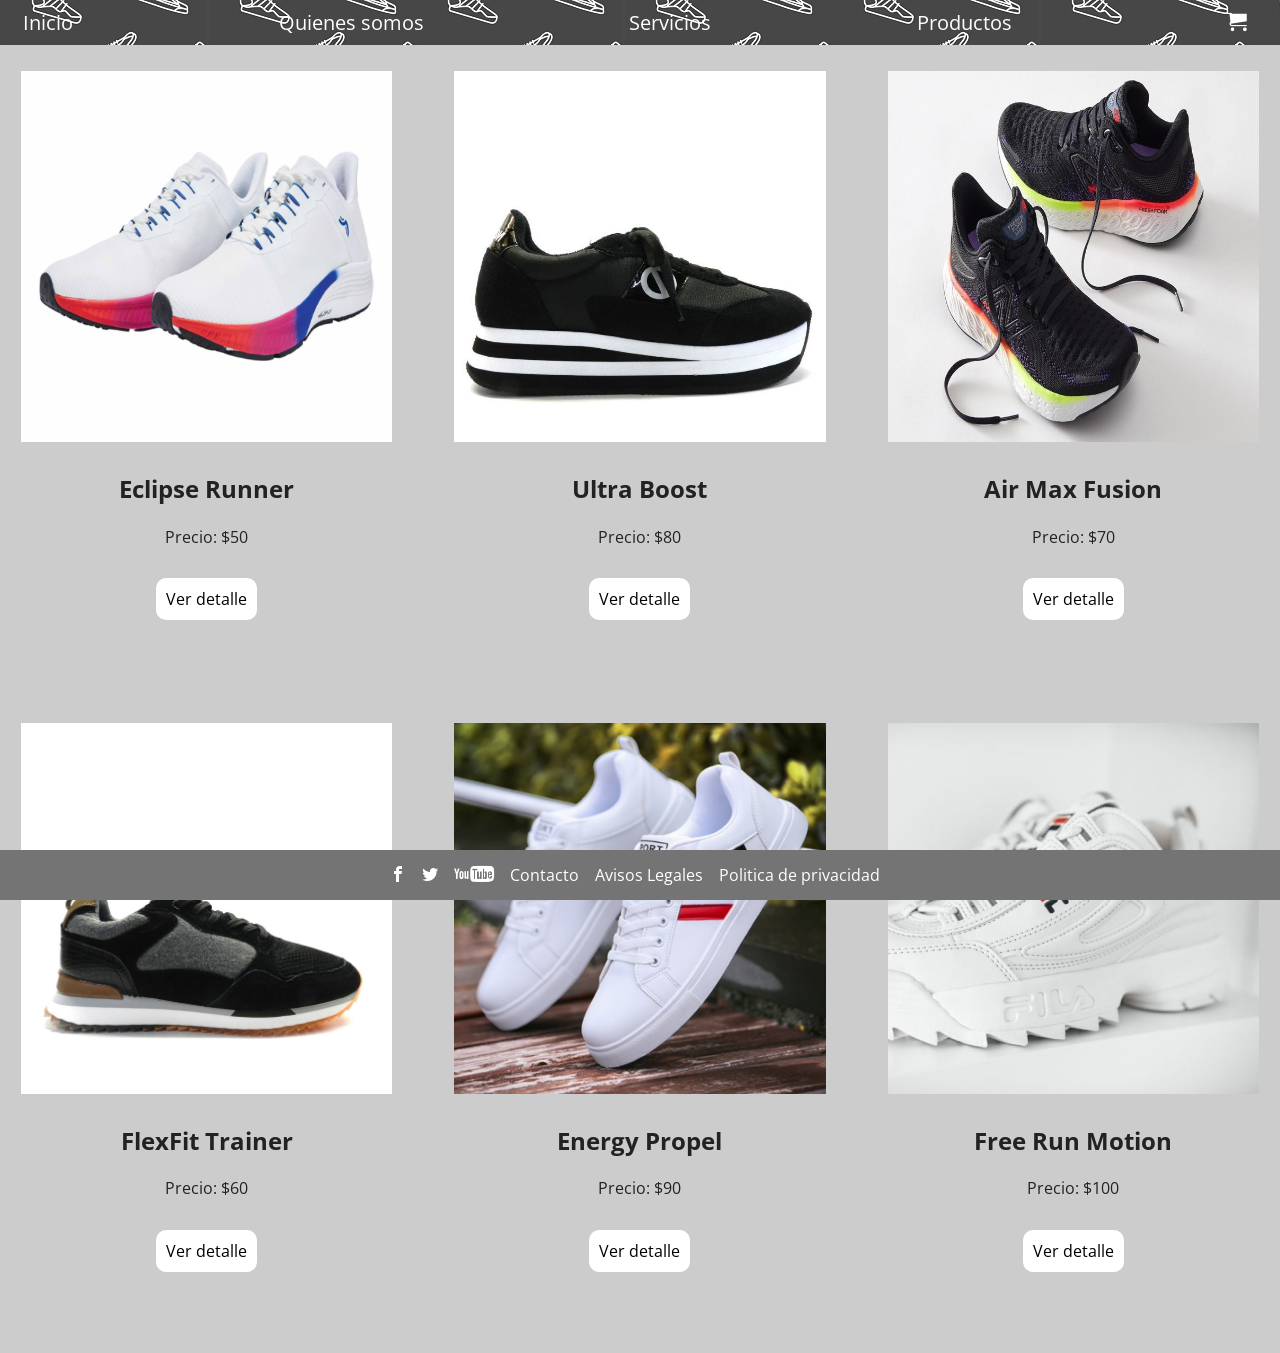
<file: productos.html>
<!doctype html>
<html class="no-js" lang="">

<head>
	<meta charset="utf-8">
	<title>Step Up</title>
	<meta name="description" content="">
	<meta name="viewport" content="width=device-width, initial-scale=1">

	<meta property="og:title" content="">
	<meta property="og:type" content="">
	<meta property="og:url" content="">
	<meta property="og:image" content="">

	<link rel="manifest" href="site.webmanifest">
	<link rel="apple-touch-icon" href="icon.png">
	<link rel="icon" href="./img/icono.png.png" type="image/x-icon">
	<link rel="stylesheet" href="css/style.css">
	<!-- Place favicon.ico in the root directory -->

	<link rel="stylesheet" href="css/normalize.css">
	<link rel="stylesheet" href="css/main.css">

	<meta name="theme-color" content="#fafafa">

</head>

<body>
	<header>
		<nav class="nav1">
			<ul class="barra">
				<li><a href="index.html">Inicio</a></li>
				<li><a href="quienes_somos.html">Quienes somos</a></li>
				<li><a href="servicios.html">Servicios</a></li>
				<li><a href="productos.html">Productos</a></li>
				<li><a href="carro.html"><span class="icon-cart"></span></a></li>

			</ul>
		</nav>
	</header>
	<main>

		<div class="product-grid">
			<div class="product">
				<img src="images_product/zapatillas-deportivas-de-mujer-multicolor-zoom.png" alt="Producto 1">
				<h2>Eclipse Runner</h2>
				<p>Precio: $50</p>
				<a href="detalles.html#ap1">Ver detalle</a>
			</div>
			<div class="product">
				<img src="images_product/40402N-copia.jpg" alt="Producto 2">
				<h2>Ultra Boost</h2>
				<p>Precio: $80</p>
				<a href="detalles.html#ap2">Ver detalle</a>
			</div>
			<div class="product">
				<img src="images_product/319088057_830885034831807_3100388459411120041_n-1.jpg" Producto 3">
				<h2>Air Max Fusion</h2>
				<p>Precio: $70</p>
				<a href="detalles.html#ap3">Ver detalle</a>
			</div>
			<div class="product">
				<img src="images_product/zapas2.0.jpg" alt="Producto 4">
				<h2>FlexFit Trainer</h2>
				<p>Precio: $60</p>
				<a href="detalles.html#ap4">Ver detalle</a>
			</div>
			<div class="product">
				<img src="images_product/s-l500.png" alt="Producto 5">
				<h2>Energy Propel</h2>
				<p>Precio: $90</p>
				<a href="detalles.html#ap5">Ver detalle</a>
			</div>
			<div class="product">
				<img src="images_product/zapatillas-fila-mujer-1623922855.jpg" alt="Producto 6">
				<h2>Free Run Motion</h2>
				<p>Precio: $100</p>
				<a href="detalles.html#ap6">Ver detalle</a>
			</div>
		</div>
	</main>
	<footer>
		<nav>
			<ul class="barra2">
				<li><a href="https://es-es.facebook.com/"><span class="icon-facebook"></span></a></li>
				<li><a href="https://twitter.com/?lang=es"><span class="icon-twitter"></span></a></li>
				<li><a href="https://www.youtube.com/@lorenzwie"><span class="icon-youtube2"></span></a></li>
				<li><a href="contactos.html">Contacto</a></li>
				<li><a href="avisos_legales.html">Avisos Legales</a></li>
				<li><a href="politica_de_privacidad.html">Politica de privacidad</a></li>

			</ul>
		</nav>
	</footer>
</body>

</html>
</file>
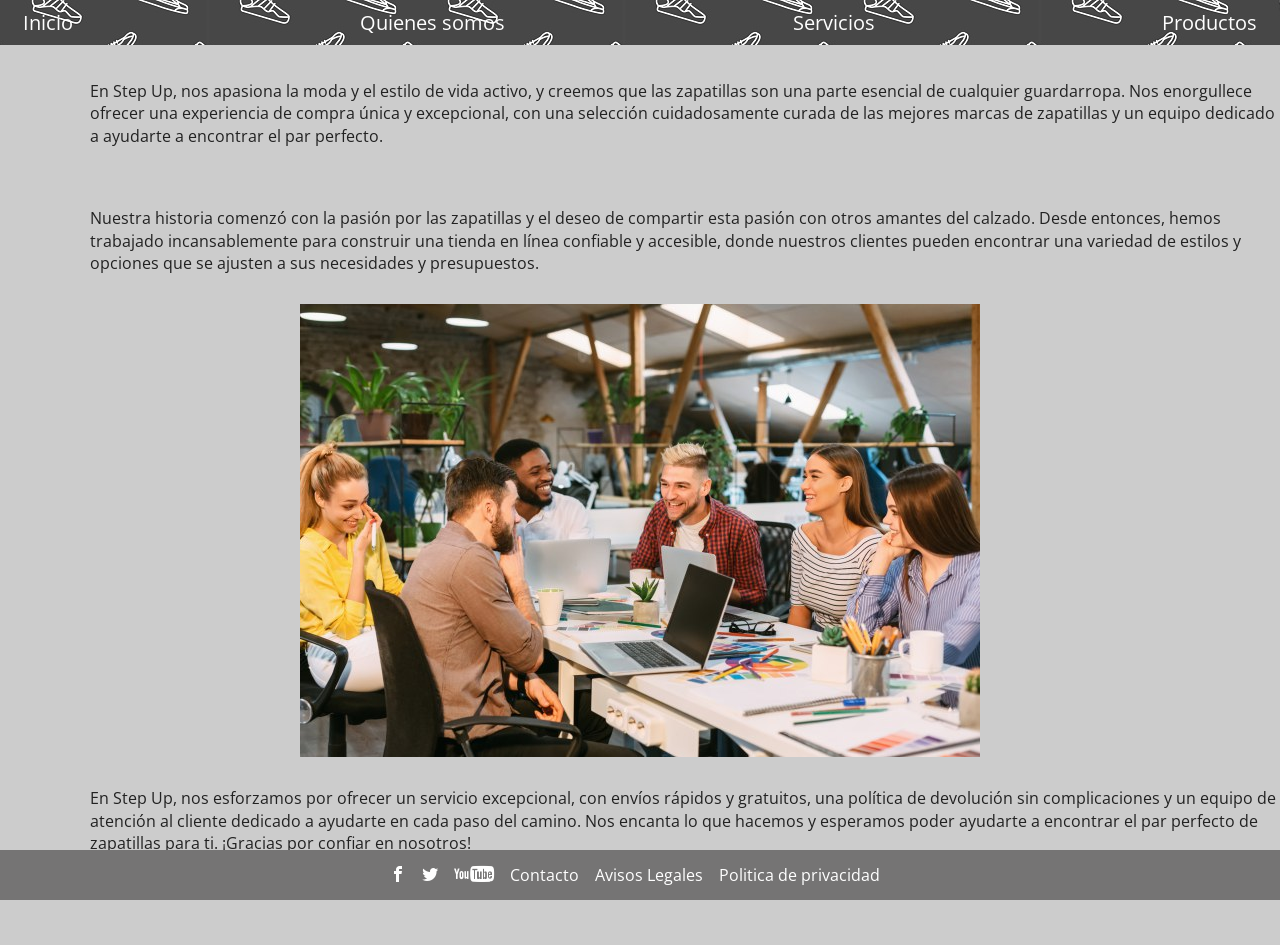
<file: quienes_somos.html>
<!doctype html>
<html class="no-js" lang="">

<head>
  <meta charset="utf-8">
  <title>Step Up</title>
  <meta name="description" content="">
  <meta name="viewport" content="width=device-width, initial-scale=1">

  <meta property="og:title" content="">
  <meta property="og:type" content="">
  <meta property="og:url" content="">
  <meta property="og:image" content="">

  <link rel="manifest" href="site.webmanifest">
  <link rel="apple-touch-icon" href="icon.png">
  <link rel="icon" href="./img/icono.png.png" type="image/x-icon">
  <link rel="stylesheet" href="css/style.css">
  <!-- Place favicon.ico in the root directory -->

  <link rel="stylesheet" href="css/normalize.css">
  <link rel="stylesheet" href="css/main.css">

  <meta name="theme-color" content="#fafafa">
</head>

<body>
  <header>
    <nav class="nav1">
      <ul class="barra">
        <li><a href="index.html">Inicio</a></li>
        <li><a href="quienes_somos.html">Quienes somos</a></li>
        <li><a href="servicios.html">Servicios</a></li>
        <li><a href="productos.html">Productos</a></li>
      </ul>

    </nav>


  </header>
  <main>
    <article>
      <div id="principal2">
        <p>En Step Up, nos apasiona la moda y el estilo de vida activo, y creemos que las zapatillas son
          una parte esencial de cualquier guardarropa. Nos enorgullece ofrecer una experiencia de compra única y
          excepcional, con una selección cuidadosamente curada de las mejores marcas de zapatillas y un equipo dedicado
          a ayudarte a encontrar el par perfecto.
        </p>
        <p>
          Nuestra historia comenzó con la pasión por las zapatillas y el deseo de compartir esta pasión con otros
          amantes del calzado. Desde entonces, hemos trabajado incansablemente para construir una tienda en línea
          confiable y accesible, donde nuestros clientes pueden encontrar una variedad de estilos y opciones que se
          ajusten a sus necesidades y presupuestos.
        </p>
        <img src="./img/imagenempresa.jpg" alt="empresa">
        <p>
          En Step Up, nos esforzamos por ofrecer un servicio excepcional, con envíos rápidos y gratuitos,
          una política de devolución sin complicaciones y un equipo de atención al cliente dedicado a ayudarte en cada
          paso del camino. Nos encanta lo que hacemos y esperamos poder ayudarte a encontrar el par perfecto de
          zapatillas para ti. ¡Gracias por confiar en nosotros!</p>
      </div>
    </article>
  </main>
  <footer>
    <nav>
      <ul class="barra2">
        <li><a href="https://es-es.facebook.com/"><span class="icon-facebook"></span></a></li>
        <li><a href="https://twitter.com/?lang=es"><span class="icon-twitter"></span></a></li>
        <li><a href="https://www.youtube.com/@lorenzwie"><span class="icon-youtube2"></span></a></li>
        <li><a href="contactos.html">Contacto</a></li>
        <li><a href="avisos_legales.html">Avisos Legales</a></li>
        <li><a href="politica_de_privacidad.html">Politica de privacidad</a></li>
      </ul>
    </nav>
  </footer>
</body>

</html>
</file>
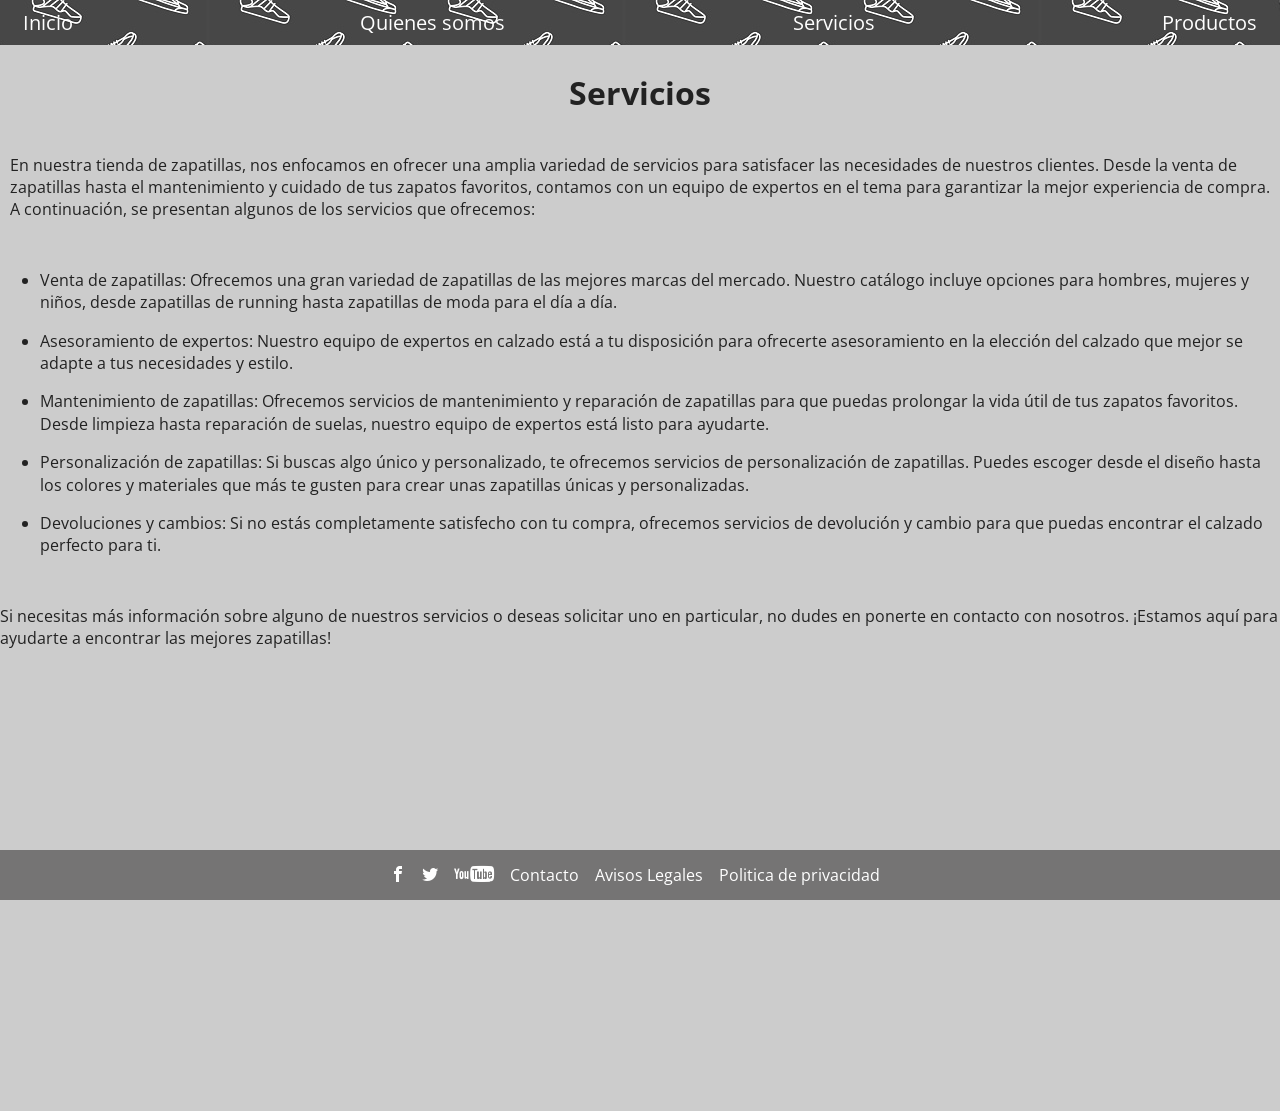
<file: servicios.html>
<!doctype html>
<html class="no-js" lang="">

<head>
  <meta charset="utf-8">
  <title>Step Up</title>
  <meta name="description" content="">
  <meta name="viewport" content="width=device-width, initial-scale=1">

  <meta property="og:title" content="">
  <meta property="og:type" content="">
  <meta property="og:url" content="">
  <meta property="og:image" content="">

  <link rel="manifest" href="site.webmanifest">
  <link rel="apple-touch-icon" href="icon.png">
  <link rel="icon" href="./img/icono.png.png" type="image/x-icon">
  <link rel="stylesheet" href="css/style.css">
  <!-- Place favicon.ico in the root directory -->

  <link rel="stylesheet" href="css/normalize.css">
  <link rel="stylesheet" href="css/main.css">
  <meta name="theme-color" content="#fafafa">
</head>

<body>
  <header>
    <nav class="nav1">
      <ul class="barra">
        <li><a href="index.html">Inicio</a></li>
        <li><a href="quienes_somos.html">Quienes somos</a></li>
        <li><a href="servicios.html">Servicios</a></li>
        <li><a href="productos.html">Productos</a></li>
      </ul>
    </nav>
  </header>
  <main class="servicios">
    <h1>Servicios</h1>
    <p class="introduccion">En nuestra tienda de zapatillas, nos enfocamos en ofrecer una amplia variedad de servicios para satisfacer las
      necesidades de nuestros clientes. Desde la venta de zapatillas hasta el mantenimiento y cuidado de tus zapatos
      favoritos, contamos con un equipo de expertos en el tema para garantizar la mejor experiencia de compra. A
      continuación, se presentan algunos de los servicios que ofrecemos:</p>
    <ul>
      <li><p>Venta de zapatillas: Ofrecemos una gran variedad de zapatillas de las mejores marcas del mercado. Nuestro catálogo
      incluye opciones para hombres, mujeres y niños, desde zapatillas de running hasta zapatillas de moda para el día a día.
       </p>
      </li>
      <li><p>Asesoramiento de expertos: Nuestro equipo de expertos en calzado está a tu disposición para ofrecerte asesoramiento en
          la elección del calzado que mejor se adapte a tus necesidades y estilo.</p></li>
      <li>
        <p>Mantenimiento de zapatillas: Ofrecemos servicios de mantenimiento y reparación de zapatillas para que puedas
          prolongar la vida útil de tus zapatos favoritos. Desde limpieza hasta reparación de suelas, nuestro equipo de
          expertos está listo para ayudarte.</p>
      </li>
      <li>
        <p>Personalización de zapatillas: Si buscas algo único y personalizado, te ofrecemos servicios de personalización de
          zapatillas. Puedes escoger desde el diseño hasta los colores y materiales que más te gusten para crear unas
          zapatillas únicas y personalizadas.</p>
      </li>
      <li>
        <p>Devoluciones y cambios: Si no estás completamente satisfecho con tu compra, ofrecemos servicios de devolución y
          cambio para que puedas encontrar el calzado perfecto para ti.</p>
      </li>
    </ul>
    <p> Si necesitas más información sobre alguno de nuestros servicios o deseas solicitar uno en particular, no dudes en
      ponerte en contacto con nosotros. ¡Estamos aquí para ayudarte a encontrar las mejores zapatillas!</p>
      <iframe class="serviciosvideo" width="560" height="315" src="https://www.youtube.com/embed/VCC11SP_UeQ" title="YouTube video player"
        frameborder="0"
        allow="accelerometer; autoplay; clipboard-write; encrypted-media; gyroscope; picture-in-picture; web-share"
        allowfullscreen></iframe>
    </main>
    <footer>
      <nav>
        <ul class="barra2">
          <li><a href="https://es-es.facebook.com/"><span class="icon-facebook"></span></a></li>
          <li><a href="https://twitter.com/?lang=es"><span class="icon-twitter"></span></a></li>
          <li><a href="https://www.youtube.com/@lorenzwie"><span class="icon-youtube2"></span></a></li>
          <li><a href="contactos.html">Contacto</a></li>
          <li><a href="avisos_legales.html">Avisos Legales</a></li>
          <li><a href="politica_de_privacidad.html">Politica de privacidad</a></li>
        </ul>
      </nav>
    </footer>
</body>

</html>
</file>
<file: css/style.css>
@font-face {
  font-family: 'icomoon';
  src:  url('../fons/icomoon.eot?93s418');
  src:  url('../fons/icomoon.eot?93s418#iefix') format('embedded-opentype'),
    url('../fons/icomoon.ttf?93s418') format('truetype'),
    url('../fons/icomoon.woff?93s418') format('woff'),
    url('../fons/icomoon.svg?93s418#icomoon') format('svg');
  font-weight: normal;
  font-style: normal;
  font-display: block;
}

[class^="icon-"], [class*=" icon-"] {
  /* use !important to prevent issues with browser extensions that change fonts */
  font-family: 'icomoon' !important;
  speak: never;
  font-style: normal;
  font-weight: normal;
  font-variant: normal;
  text-transform: none;
  line-height: 1;

  /* Better Font Rendering =========== */
  -webkit-font-smoothing: antialiased;
  -moz-osx-font-smoothing: grayscale;
}

.icon-facebook:before {
  content: "\1f32b";
}
.icon-twitter:before {
  content: "\ea96";
}
.icon-youtube2:before {
  content: "\ea9e";
}
@font-face {
  font-family: 'icomoon';
  src:  url('../fonts/icomoon.eot?912b00');
  src:  url('../fonts/icomoon.eot?912b00#iefix') format('embedded-opentype'),
    url('../fonts/icomoon.ttf?912b00') format('truetype'),
    url('../fonts/icomoon.woff?912b00') format('woff'),
    url('../fonts/icomoon.svg?912b00#icomoon') format('svg');
  font-weight: normal;
  font-style: normal;
  font-display: block;
}

[class^="icon-"], [class*=" icon-"] {
  /* use !important to prevent issues with browser extensions that change fonts */
  font-family: 'icomoon' !important;
  speak: never;
  font-style: normal;
  font-weight: normal;
  font-variant: normal;
  text-transform: none;
  line-height: 1;

  /* Better Font Rendering =========== */
  -webkit-font-smoothing: antialiased;
  -moz-osx-font-smoothing: grayscale;
}

.icon-cart:before {
  content: "\e93a";
}
@font-face {
  font-family: "Open Sans";
  src: url("../Open_Sans/OpenSans-VariableFont_wdth\,wght.ttf");
}

.barra{
    background-image: url(../img/headerfondo.jpg);
    height: 45px;
    width: 100%;
    position: fixed;
    top: 0;
    left: 0;
    margin: 0px;
    display: flex;
    flex-direction: row;
    justify-content: space-between;
    align-items: center;
    padding: 0px;
    
}

.barra li{
  list-style: none;
}


.barra li{
    font-size: 20px;
    
}
.barra li a{
  text-decoration: none;
  color: rgb(255, 255, 255);
  padding: 3px;
}
.barra li a:hover{
  background-color:rgb(0, 0, 0);
  border-radius:10px;

}
.barra li:first-child{
    margin-left: 20px;
}

.barra li:last-child{
    margin-right: 20px;
}



.barra2{
    background-color:rgb(117, 116, 116);
    height: 50px;
    width: 100%;
    display: flex;
    position: fixed;
    bottom: 0px;
    right: 0px;
    flex-direction: row;
    justify-content: center;
    align-items: center;
    padding: 0px;
    margin: 0px;
    
    
}
.barra2 li a:hover{
  background-color:rgb(169, 169, 169);
  border-radius:10px;

}
.barra2 li a{
  text-decoration: none;
  color: rgb(255, 255, 255);
  padding: 3px;
}

.barra2 li{
  list-style: none;
  margin-right: 10px;
}

body{
  background-color: rgb(204, 204, 204);
  position: relative;
  font-family: "Open Sans", sans-serif;
}

#principal {
  display: flex;
  flex-direction: column;
  justify-content: space-between;
  align-items: center;
  margin-top: 40px;
}


.hinicio{
  display: flex;
  flex-direction: column;
  justify-content: center;
  align-items: center;
}

#principal p{
  margin-right: 90px;
  margin-left: 90px;
}

#principal img{
  margin-right: 90px;
  margin-left: 90px;
}
.inicio1{
  background-color: rgb(227, 227, 227);
}

#principal img:last-of-type{
  margin-right: 0px;
}
#fotos2 {
  display: flex;
  flex-direction: row;
  margin-bottom: 100px;
}

#principal p{
  margin-left: 90px;
  margin-top: 30px;
  margin-bottom: 30px;
}

#principal2 {
  display: flex;
  flex-direction: column;
  justify-content: center;
  align-items: center;
  margin-top: 50px;
}

#principal2 img{
  height: 60%;
}

#principal2 p{
  margin-left: 90px;
  margin-top: 30px;
  margin-bottom: 30px;
}

#principal2 p:last-of-type{
  margin-bottom: 90px;
}

.servicios {
  display: flex;
  flex-direction: column;
  justify-content: center;
  align-items: center;
  margin-top: 50px;
  margin-bottom: 50px;
}

.servicios .introduccion{
  margin-left: 10px;
  margin-right: 10px;
}

.product-grid {
  display:grid; 
  grid-template-columns: repeat(3, 1fr);
  grid-gap: 20px;
  margin-bottom: 70px;

}
.product {
  border: 1px solid #ccc;
  padding: 20px;
  text-align: center;
}
.product img {
  max-width: 100%;
  height: auto;
  margin-bottom: 10px;
  margin-top: 50px;
}
.product-grid a{
  text-decoration: none;
  color: rgb(0, 0, 0);
  background-color: rgb(255, 255, 255);
  padding: 10px;
  border-radius:10px;
}
.product-grid a:hover{
  background-color:rgb(255, 255, 255);
  border-radius:10px;
  padding: 15px;
}
.product-grid p{
  margin-top: 10px;
  margin-bottom: 40px;
}

.contacto{
  text-align: center;
	margin-top: 50px;
}

.container2 {
	display: flex;
	flex-wrap: wrap;
	justify-content: space-between;
	margin: 50px;
}
label {
	display: block;
	margin-top: 10px;
}
input, textarea {
	width: 100%;
	padding: 5px;
	margin-top: 5px;
	border: 1px solid #ccc;
	border-radius: 4px;
}
button {
	background-color: #4CAF50;
	color: white;
	padding: 10px 20px;
	border: none;
	border-radius: 4px;
}
#mensaje{
  margin-bottom: 20px;
}
button:hover {
  background-color: #2a812e;
}
.datos-contacto{
  margin-top: 60px;
  margin-bottom: 50px;
}
.container3 {
	max-width: 800px;
	margin: 0 auto;
	padding: 20px;
  background-color: #f5f5f5;
}
.h4{
  text-align: center;
  margin-top: 50px;
}
.seccion{
  
  margin-bottom: 90px;
}
.container4 {
  max-width: 800px;
  margin: 0 auto;
  padding: 20px;
  background-color: #f5f5f5;
  border: 1px solid #ddd;
  border-radius: 5px;
  
  margin-bottom: 40px;
}
.politica{
  margin-top: 50px;
  text-align: center;
}
.carro {
	text-align: center;
	margin-top: 60px;
}

table {
	margin: 20px auto;
}

th, td {
	padding: 10px;
	text-align: left;
	border-bottom: 1px solid #ddd;
}

th {
	background-color: #f5f5f5;
}

tbody tr:last-child td {
	border-bottom: none;
}

tfoot td {
	border-top: 2px solid #333;
}

tfoot td:last-child {
	text-align: right;
}

tfoot td:nth-child(2), tfoot td:nth-child(3) {
	text-align: center;
}
table{
  width: 500px;
  
}
.carrito {
 display: flex;
 flex-direction: column;
 justify-content: center;
}
.siguiente {
  text-decoration: none;
  color: rgb(0, 0, 0);
  background-color: rgb(255, 255, 255);
  padding: 15px;
  border-radius:10px;
  display: inline;
}
.asiguiente{
  display: flex;
  justify-content: center;
  margin-top: 20px;
}


.vista {
	text-align: center;
	margin-bottom: 30px;
  margin-top: 70px;
}

.formulario_envio  {
  background-color: white;
  display: flex;
  flex-direction: column;
  justify-content: space-between;
  align-items: center;
  margin-top: 50px;
  margin-bottom: 50px;
	border-radius: 5px;
  padding: 0px;
}
.field1{
  padding: 30px;
  padding-top: 0px;
  padding-bottom: 0px;
  border-radius: 5px;
}
.field2{
  padding: 30px;
  padding-top: 0px;
  padding-bottom: 0px;
  border-radius: 5px;
}

fieldset {
	margin-bottom: 30px;
	border: none;
  margin-left: 0;
  margin-right: 0;
}

legend {
	font-size: 24px;
	margin-bottom: 10px;
}

fieldset label {
	font-size: 16px;
	margin-bottom: 5px;
}

fieldset input[type="text"], input[type="password"], input[type="month"] {
	padding: 10px;
	font-size: 16px;
	border-radius: 5px;
	border: 1px solid #ccc;
	margin-bottom: 90px;
  margin-right: 0;
  margin-left: 0;
  
}
.comprar{
  margin-bottom: 100px;
}

.detalles{
  margin-top: 50px;
  
}

.video{
  margin-top: 50px;
  margin-left: 30px;
  margin-bottom: 70px;
}
.detallesmain{
  display: flex;
  flex-direction: column;
  justify-content: center;
  margin-left: 20px;
}


.icon-cart{
  padding: 10px;
  border-radius: 20px;
  padding-top:20px;
  padding-bottom:20px;
}

.detallesmain img{
  margin-top: 50px;
  margin-bottom: 50px;
  margin-left: 600px;
  
}
.detallesmain img:last-of-type{
  margin-bottom: 70px;
}
#fotos{
  display: flex;
  flex-direction: row;
  margin-bottom: 100px;
}
.serviciosvideo{
  margin-bottom: 80px;
}

.siguientepagina a{
  background-color: wheat;
  border-radius: 10px;
  text-decoration: none;
  padding: 10px;

}
.siguientepagina{
  margin-bottom: 40px;
}

.siguientepagina:hover{
  background-color: rgb(137, 255, 255);
  color: rgb(137, 72, 72);
}

button a{
  text-decoration: none;
  color: black;
  padding: 10px;
}

input[type="submit"]{
  background-color: wheat;
  border-radius: 10px;
  padding: 10px;
  text-decoration: none;
  margin-bottom: 40px;
}

input[type="submit"]:hover{
  background-color: rgb(137, 255, 255);
  color: rgb(137, 72, 72);
}

.vista2{
  padding: 0px;
}
</file>
<file: css/main.css>
/*! HTML5 Boilerplate v8.0.0 | MIT License | https://html5boilerplate.com/ */

/* main.css 2.1.0 | MIT License | https://github.com/h5bp/main.css#readme */
/*
 * What follows is the result of much research on cross-browser styling.
 * Credit left inline and big thanks to Nicolas Gallagher, Jonathan Neal,
 * Kroc Camen, and the H5BP dev community and team.
 */

/* ==========================================================================
   Base styles: opinionated defaults
   ========================================================================== */

html {
  color: #222;
  font-size: 1em;
  line-height: 1.4;
}

/*
 * Remove text-shadow in selection highlight:
 * https://twitter.com/miketaylr/status/12228805301
 *
 * Vendor-prefixed and regular ::selection selectors cannot be combined:
 * https://stackoverflow.com/a/16982510/7133471
 *
 * Customize the background color to match your design.
 */

::-moz-selection {
  background: #b3d4fc;
  text-shadow: none;
}

::selection {
  background: #b3d4fc;
  text-shadow: none;
}

/*
 * A better looking default horizontal rule
 */

hr {
  display: block;
  height: 1px;
  border: 0;
  border-top: 1px solid #ccc;
  margin: 1em 0;
  padding: 0;
}

/*
 * Remove the gap between audio, canvas, iframes,
 * images, videos and the bottom of their containers:
 * https://github.com/h5bp/html5-boilerplate/issues/440
 */

audio,
canvas,
iframe,
img,
svg,
video {
  vertical-align: middle;
}

/*
 * Remove default fieldset styles.
 */

fieldset {
  border: 0;
  margin: 0;
  padding: 0;
}

/*
 * Allow only vertical resizing of textareas.
 */

textarea {
  resize: vertical;
}

/* ==========================================================================
   Author's custom styles
   ========================================================================== */

/* ==========================================================================
   Helper classes
   ========================================================================== */

/*
 * Hide visually and from screen readers
 */

.hidden,
[hidden] {
  display: none !important;
}

/*
 * Hide only visually, but have it available for screen readers:
 * https://snook.ca/archives/html_and_css/hiding-content-for-accessibility
 *
 * 1. For long content, line feeds are not interpreted as spaces and small width
 *    causes content to wrap 1 word per line:
 *    https://medium.com/@jessebeach/beware-smushed-off-screen-accessible-text-5952a4c2cbfe
 */

.sr-only {
  border: 0;
  clip: rect(0, 0, 0, 0);
  height: 1px;
  margin: -1px;
  overflow: hidden;
  padding: 0;
  position: absolute;
  white-space: nowrap;
  width: 1px;
  /* 1 */
}

/*
 * Extends the .sr-only class to allow the element
 * to be focusable when navigated to via the keyboard:
 * https://www.drupal.org/node/897638
 */

.sr-only.focusable:active,
.sr-only.focusable:focus {
  clip: auto;
  height: auto;
  margin: 0;
  overflow: visible;
  position: static;
  white-space: inherit;
  width: auto;
}

/*
 * Hide visually and from screen readers, but maintain layout
 */

.invisible {
  visibility: hidden;
}

/*
 * Clearfix: contain floats
 *
 * For modern browsers
 * 1. The space content is one way to avoid an Opera bug when the
 *    `contenteditable` attribute is included anywhere else in the document.
 *    Otherwise it causes space to appear at the top and bottom of elements
 *    that receive the `clearfix` class.
 * 2. The use of `table` rather than `block` is only necessary if using
 *    `:before` to contain the top-margins of child elements.
 */

.clearfix::before,
.clearfix::after {
  content: " ";
  display: table;
}

.clearfix::after {
  clear: both;
}

/* ==========================================================================
   EXAMPLE Media Queries for Responsive Design.
   These examples override the primary ('mobile first') styles.
   Modify as content requires.
   ========================================================================== */

@media only screen and (min-width: 35em) {
  /* Style adjustments for viewports that meet the condition */
}

@media print,
  (-webkit-min-device-pixel-ratio: 1.25),
  (min-resolution: 1.25dppx),
  (min-resolution: 120dpi) {
  /* Style adjustments for high resolution devices */
}

/* ==========================================================================
   Print styles.
   Inlined to avoid the additional HTTP request:
   https://www.phpied.com/delay-loading-your-print-css/
   ========================================================================== */

@media print {
  *,
  *::before,
  *::after {
    background: #fff !important;
    color: #000 !important;
    /* Black prints faster */
    box-shadow: none !important;
    text-shadow: none !important;
  }

  a,
  a:visited {
    text-decoration: underline;
  }

  a[href]::after {
    content: " (" attr(href) ")";
  }

  abbr[title]::after {
    content: " (" attr(title) ")";
  }

  /*
   * Don't show links that are fragment identifiers,
   * or use the `javascript:` pseudo protocol
   */
  a[href^="#"]::after,
  a[href^="javascript:"]::after {
    content: "";
  }

  pre {
    white-space: pre-wrap !important;
  }

  pre,
  blockquote {
    border: 1px solid #999;
    page-break-inside: avoid;
  }

  /*
   * Printing Tables:
   * https://web.archive.org/web/20180815150934/http://css-discuss.incutio.com/wiki/Printing_Tables
   */
  thead {
    display: table-header-group;
  }

  tr,
  img {
    page-break-inside: avoid;
  }

  p,
  h2,
  h3 {
    orphans: 3;
    widows: 3;
  }

  h2,
  h3 {
    page-break-after: avoid;
  }
}
</file>
